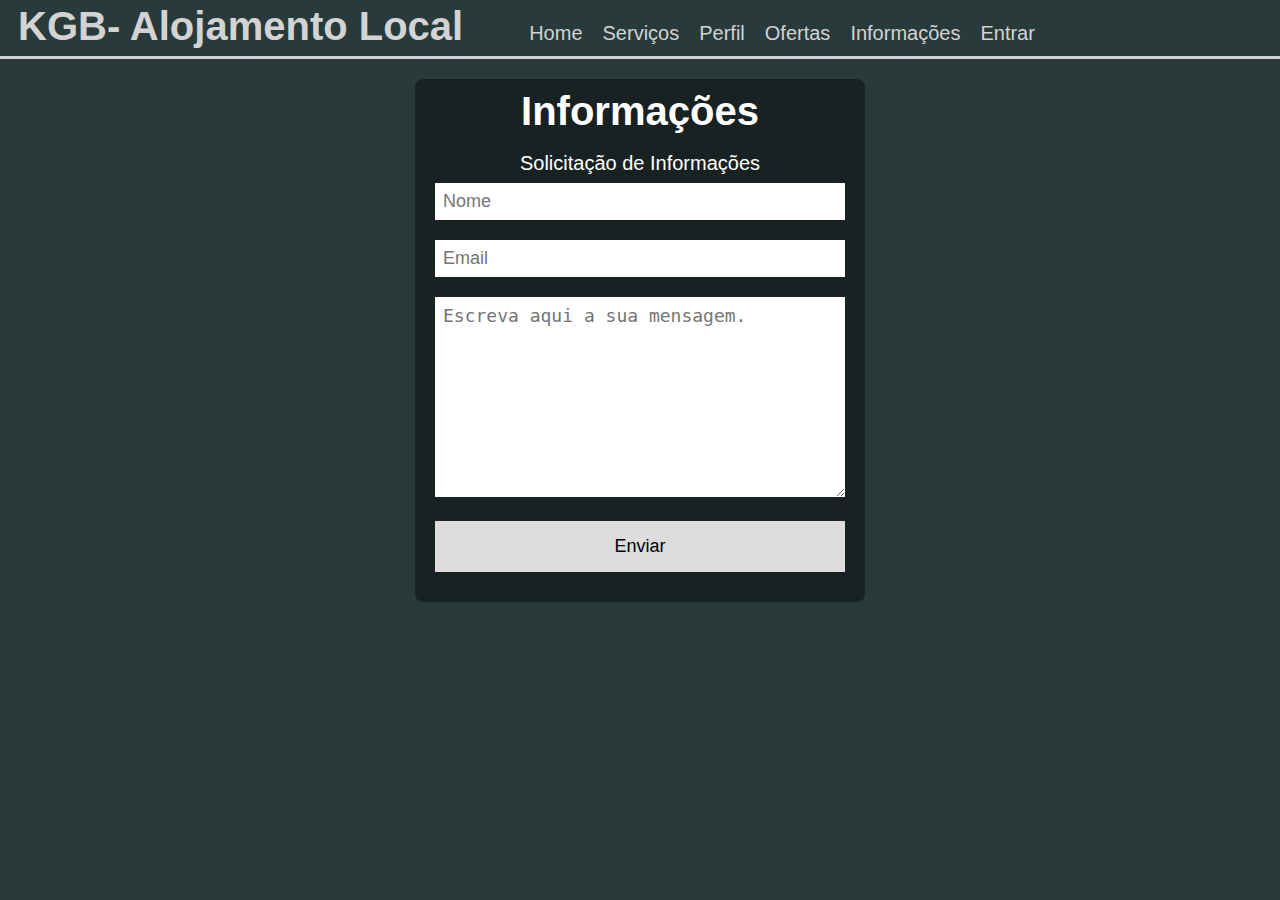
<file: DCW Website/informacoes.html>
<!DOCTYPE html>
    <html>
    <head>
        <title>Formulário de Solicitação de Informações</title>
        <meta charset="utf-8">
        <link rel="stylesheet" href="main4.css">
    </head>
    <body>
        <div class="cabecalho">
            <div class="menu">
                <nav>
                    <ul>
                        <li id="vhs"><a href="index.html"><h1>KGB- Alojamento Local</h1></a></li>
                        <li><a href="index.html">Home</a></li><!--
                     --><li><a href="index.html#901">Serviços</a></li><!--
                     --><li><a href="index.html#902">Perfil</a></li><!--
                     --><li><a href="index.html#903">Ofertas</a></li><!--
                     --><li><a href="index.html#904">Informações</a></li><!--
                     --><li><a href="login.html">Entrar</a></li>
                    </ul>
                </nav>
            </div>
        </div>
        <form action="servicos" method="post" class="form-servicos" >
            <h2 class="form-titulo">Informações</h2>
            <div class="input">Solicitação de Informações</div>
            <input type="text" name="nome" placeholder="Nome">
            <input type="text" name="email" placeholder="Email">
            <textarea name="mensagem" placeholder="Escreva aqui a sua mensagem."></textarea>
            <input type="button" value="Enviar" id="botao">
        </form>
        
    </body>
    </html>
</file>
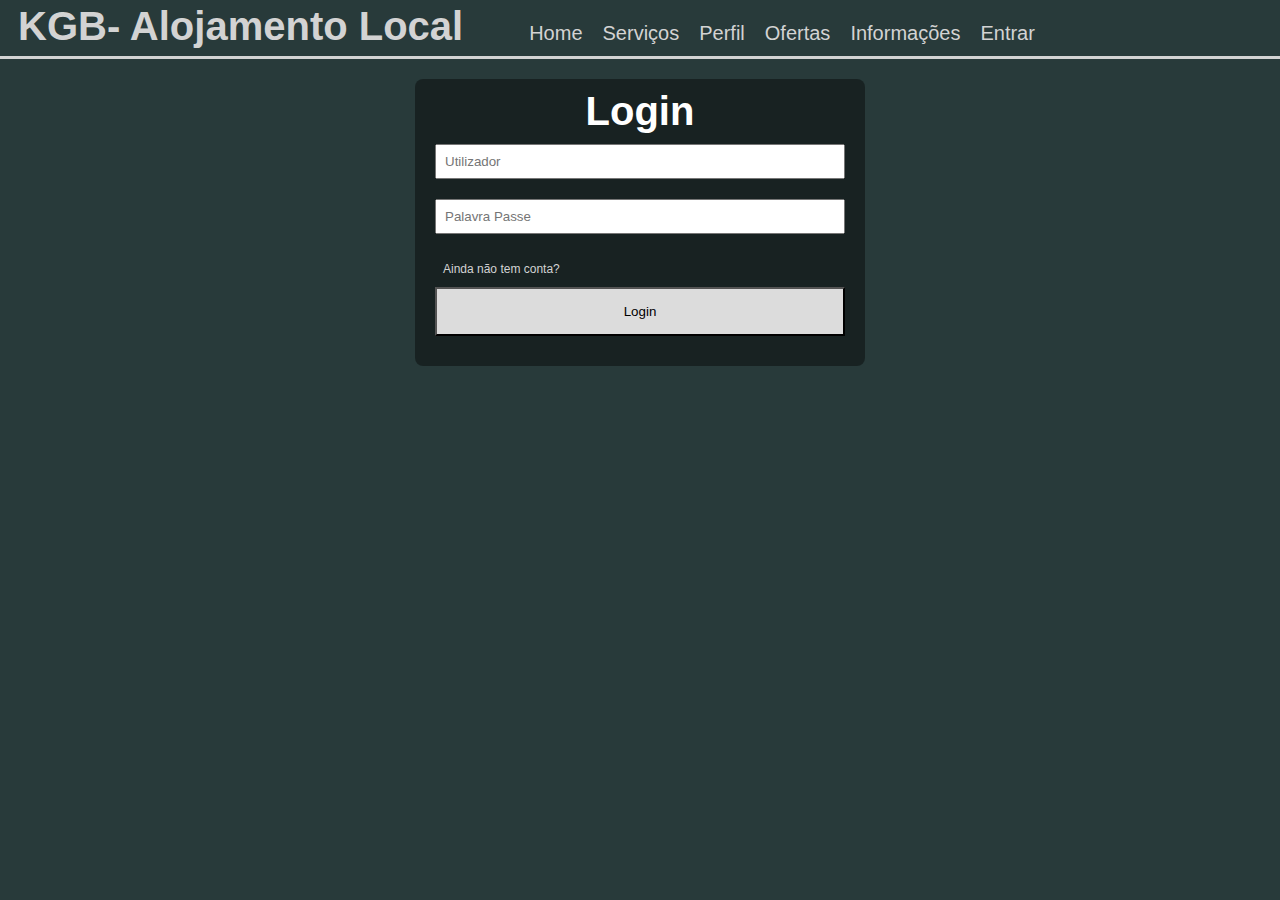
<file: DCW Website/login.html>
<!DOCTYPE html>
    <html>
    <head>
        <title>Formulário de Login</title>
        <meta charset="utf-8">
        <link rel="stylesheet" href="main1.css">
    </head>
    <body>
        <div class="cabecalho">
            <div class="menu" align="center">
                <nav>
                    <ul>
                        <li id="vhs"><a href="index.html"><h1>KGB- Alojamento Local</h1></a></li>
                        <li><a href="index.html">Home</a></li><!--
                     --><li><a href="index.html#901">Serviços</a></li><!--
                     --><li><a href="index.html#902">Perfil</a></li><!--
                     --><li><a href="index.html#903">Ofertas</a></li><!--
                     --><li><a href="index.html#904">Informações</a></li><!--
                     --><li><a href="login.html">Entrar</a></li>
                    </ul>
                </nav>
            </div>
        </div>
        <form action="servicos" method="post" class="form-servicos" >
            <h2 class="form-titulo">Login</h2>
            <input type="text" name="utilizador" placeholder="Utilizador">
            <input type="text" name="palavrapasse" placeholder="Palavra Passe">
            <div class="login" align="left"><a href="registo.html"><p>Ainda não tem conta?</p></a></div>
            <input type="button" value="Login" id="botao">
        </form>      
    </body>
    </html>
</file>
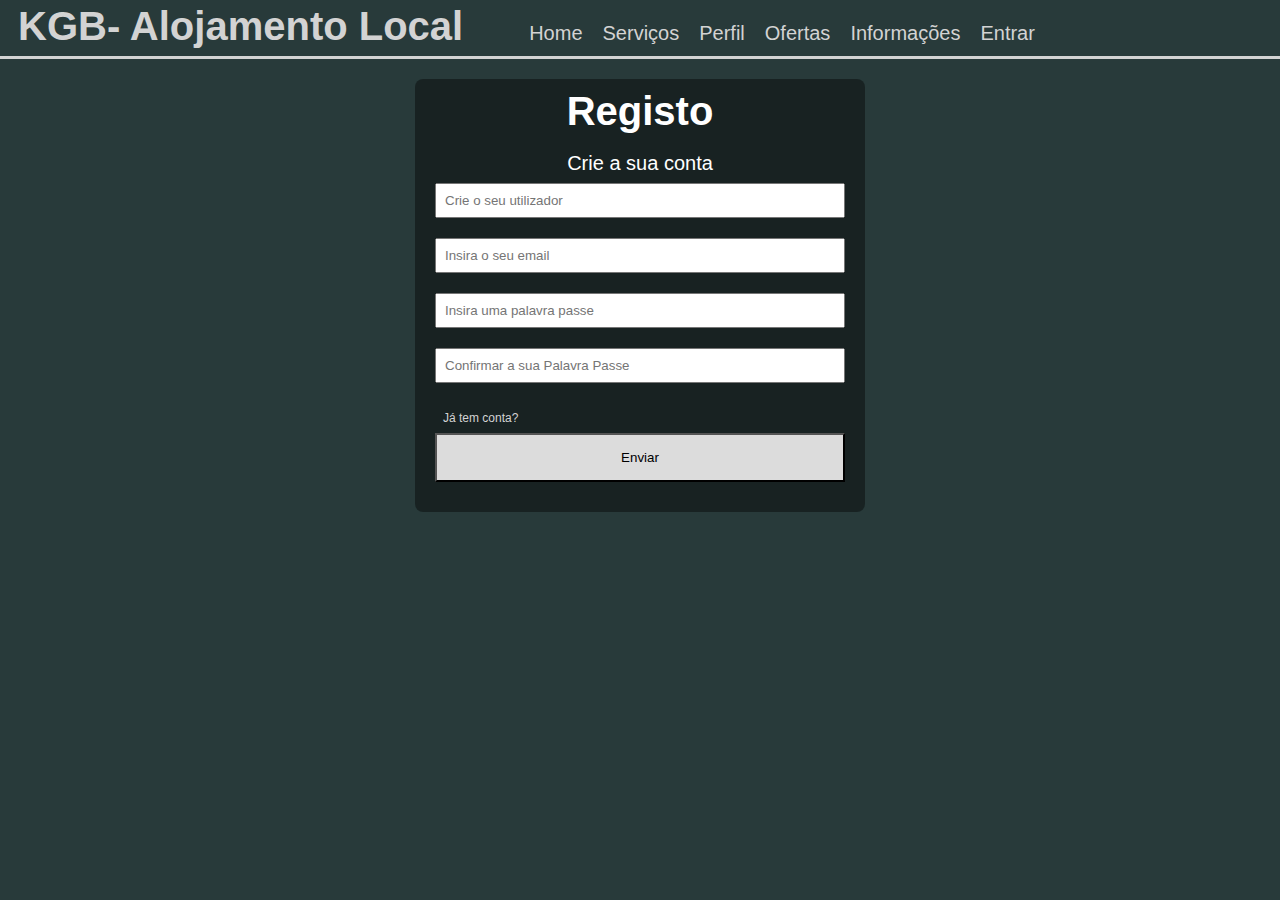
<file: DCW Website/registo.html>
<!DOCTYPE html>
    <html>
    <head>
        <title>Formulário de Registo</title>
        <meta charset="utf-8">
        <link rel="stylesheet" href="main2.css">
    </head>
    <body>
        <div class="cabecalho">
            <div class="menu">
                <nav>
                    <ul>
                        <li id="vhs"><a href="index.html"><h1>KGB- Alojamento Local</h1></a></li>
                        <li><a href="index.html">Home</a></li><!--
                     --><li><a href="index.html#901">Serviços</a></li><!--
                     --><li><a href="index.html#902">Perfil</a></li><!--
                     --><li><a href="index.html#903">Ofertas</a></li><!--
                     --><li><a href="index.html#904">Informações</a></li><!--
                     --><li><a href="login.html">Entrar</a></li>
                    </ul>
                </nav>
            </div>
        </div>
        <form action="servicos" method="post" class="form-servicos" >
            <h2 class="form-titulo">Registo</h2>
            <div class="input">Crie a sua conta</div>
            <input type="text" name="utilizador" placeholder="Crie o seu utilizador">
            <input type="text" name="email" placeholder="Insira o seu email">
            <input type="text" name="palavrapasse" placeholder="Insira uma palavra passe">
            <input type="text" name="confirmarpalavrapasse" placeholder="Confirmar a sua Palavra Passe">
            <div class="login" align="left"><a href="login.html"><p>Já tem conta?</p></a></div>
            <input type="button" value="Enviar" id="botao">
        </form>
        
    </body>
    </html>
</file>
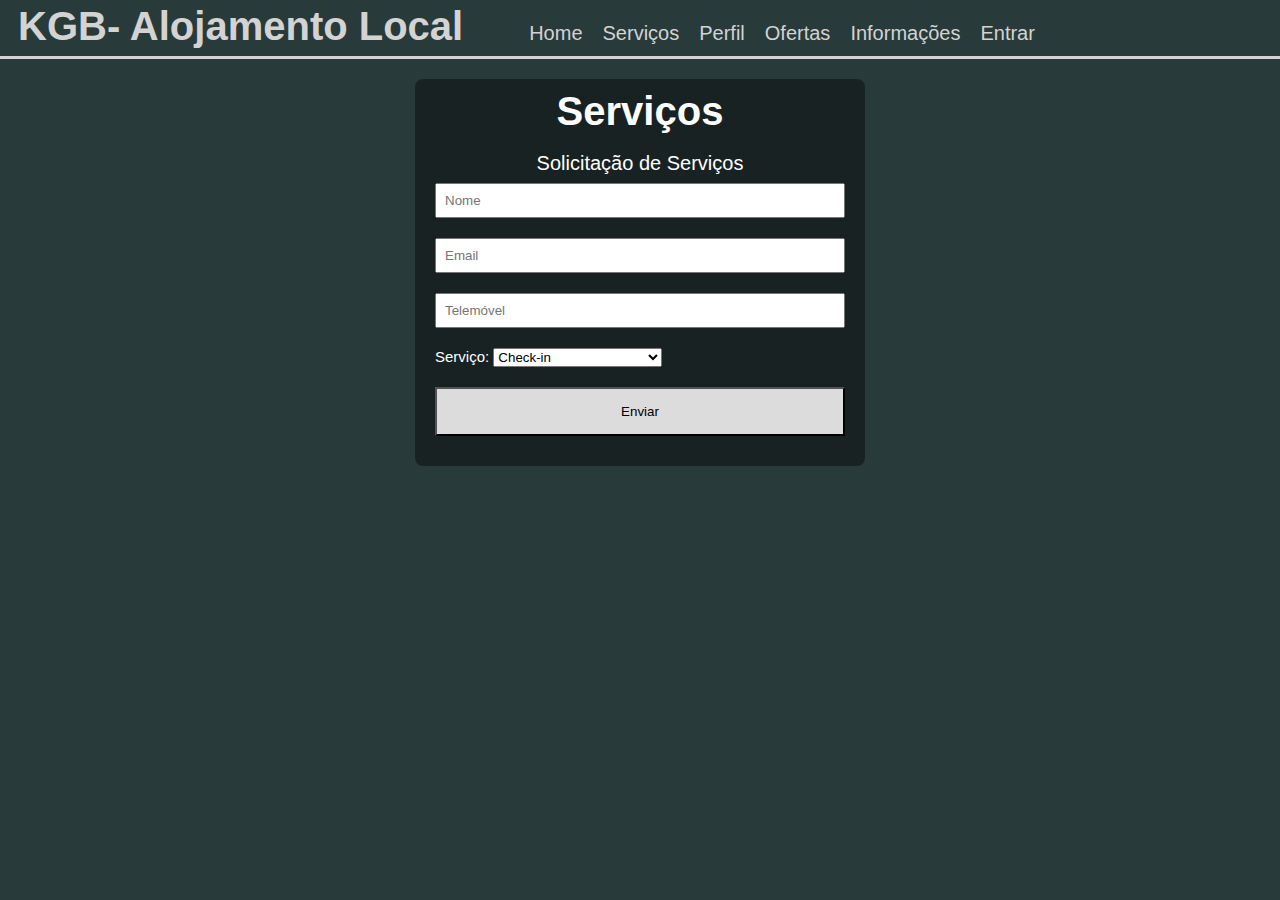
<file: DCW Website/servicos.html>
<!DOCTYPE html>
    <html>
    <head>
        <title>Formulário de Serviços</title>
        <meta charset="utf-8">
        <link rel="stylesheet" href="main3.css">
    </head>
    <body>
        <div class="cabecalho">
            <div class="menu">
                <nav>
                    <ul>
                        <li id="vhs"><a href="index.html"><h1>KGB- Alojamento Local</h1></a></li>
                        <li><a href="index.html">Home</a></li><!--
                     --><li><a href="index.html#901">Serviços</a></li><!--
                     --><li><a href="index.html#902">Perfil</a></li><!--
                     --><li><a href="index.html#903">Ofertas</a></li><!--
                     --><li><a href="index.html#904">Informações</a></li><!--
                     --><li><a href="login.html">Entrar</a></li>
                    </ul>
                </nav>
            </div>
        </div>
        <form action="servicos" method="post" class="form-servicos" >
            <h2 class="form-titulo">Serviços</h2>
            <div class="input" align="center">Solicitação de Serviços</div>
            <input type="text" name="nome" placeholder="Nome">
            <input type="text" name="email" placeholder="Email">
            <input type="text" name="telemovel" placeholder="Telemóvel">
            <div class="bloco" align="left">
                <label for="exampleInputEmail1">Serviço:</label>
                <select class="form-control">
                    <option value="145">Check-in</option>
                    <option value="146">Limpeza e Manutenção</option>
                    <option value="147">Consultoria e Decoração</option>
                </select>
            </div>
            <input type="button" value="Enviar" id="botao">
        </form>
        
    </body>
    </html>
</file>
<file: DCW Website/main4.css>
body {
    background-size: 100vw 100vh;
    background-attachment: fixed;
    margin: 0;
    font-family: sans-serif;
    background-color: #283A3A;
    width: 100%;
}

form {
    width: 450px;
    margin: auto;
    background: rgba(0,0,0,0.4);
    padding: 10px 20px;
    box-sizing: border-box;
    margin-top: 20px;
    border-radius: 8px;
}

h2 {
    color: white;
    text-align: center;
    margin: 0;
    font-size: 40px;
    margin-bottom: 10px;
}

input, textarea {
    width: 100%;
    margin-bottom: 20px;
    padding: 8px;
    box-sizing: border-box;
    font-size: 18px;
    border: none;
}

textarea {
    min-height: 200px;
    max-height: 400px;
    max-width: 600px;
}

div {
    text-align: center;
    padding: 8px;
    color: black;
    font-size: 20px;
}

#botao {
    background: gainsboro;
    color: black;
    padding: 15px;
}

.input {
    color: white;
}

.cabecalho {
    width: 100%;
    margin: 0px;
    padding: 0px;
    height: 20%;
    border-bottom: 3px solid lightgray;
}

.cabecalho h1 {
    margin: 0px;
    padding: 0px;
    color: lightgray;
    display: inline-block;
    width: 100%;
}


nav {
    width: 100%;
    z-index: 10;
    color: white;
}


.menu ul {
    padding:0px;
    margin:0px;
    list-style:none;
    height: 40px;
    text-align: left;
}

.menu ul li {
    display: inline-block;
    color: lightgray;
}

.menu ul li a {
    display: inline-block;
    border-bottom: 3px solid #283A3A;
    color: lightgray;
    padding: 0px 10px;
    text-decoration: none;
    line-height: 37px;
}

#vhs {
    width: 40%;
}
</file>
<file: DCW Website/main1.css>
body {
    background-size: 100vw 100vh;
    background-attachment: fixed;
    margin: 0;
    font-family: sans-serif;
    background-color: #283A3A;
    width: 100%;
}

form {
    width: 450px;
    margin: auto;
    background: rgba(0,0,0,0.4);
    padding: 10px 20px;
    box-sizing: border-box;
    margin-top: 20px;
    border-radius: 8px;
}

div {
    text-align: center;
    padding: 8px;
    color: black;
    font-size: 20px;
}

h2 {
    color: white;
    text-align: center;
    margin: 0;
    font-size: 40px;
    margin-bottom: 10px;
}

input {
    width: 100%;
    margin-bottom: 20px;
    padding: 8px;
    box-sizing: border-box;
}

#botao {
    background: gainsboro;
    color: black;
    padding: 15px;
}

.login p {
    text-decoration: none;
    color: lightgray;
    padding: 0px;
    margin: 0px;
    font-size: 12px;
    text-align: left;
    margin-bottom: 3px;
}

.login a {
    text-decoration: none;
}

.input {
    color: white;
}

.cabecalho {
    width: 100%;
    margin: 0px;
    padding: 0px;
    height: 20%;
    border-bottom: 3px solid lightgray;
}

.cabecalho h1 {
    margin: 0px;
    padding: 0px;
    color: lightgray;
    display: inline-block;
    width: 100%;
}


nav {
    width: 100%;
    z-index: 10;
    color: white;
}


.menu ul {
    padding:0px;
    margin:0px;
    list-style:none;
    height: 40px;
    text-align: left;
}

.menu ul li {
    display: inline-block;
    color: lightgray;
}

.menu ul li a {
    display: inline-block;
    border-bottom: 3px solid #283A3A;
    color: lightgray;
    padding: 0px 10px;
    text-decoration: none;
    line-height: 37px;
}

#vhs {
    width: 40%;
}
</file>
<file: DCW Website/main2.css>
body {
    background-size: 100vw 100vh;
    background-attachment: fixed;
    margin: 0;
    font-family: sans-serif;
    background-color: #283A3A;
    width: 100%;
}

form {
    width: 450px;
    margin: auto;
    background: rgba(0,0,0,0.4);
    padding: 10px 20px;
    box-sizing: border-box;
    margin-top: 20px;
    border-radius: 8px;
}

h2 {
    color: white;
    text-align: center;
    margin: 0;
    font-size: 40px;
    margin-bottom: 10px;
}

input {
    width: 100%;
    margin-bottom: 20px;
    padding: 8px;
    box-sizing: border-box;
}

div {
    text-align: center;
    padding: 8px;
    color: black;
    font-size: 20px;
}

#botao {
    background: gainsboro;
    color: black;
    padding: 15px;
}

.login p {
    text-decoration: none;
    color: lightgray;
    padding: 0px;
    margin: 0px;
    font-size: 12px;
    text-align: left;
}

.login a {
    text-decoration: none;
}

.cabecalho {
    width: 100%
    margin: 0px;
    padding: 0px;
    height: 20%;
    border-bottom: 3px solid lightgray;
}

.cabecalho h1 {
    margin: 0px;
    padding: 0px;
    color: lightgray;
    display: inline-block;
    width: 100%;
}


nav {
    width: 100%;
    z-index: 10;
    color: white;
}


.menu ul {
    padding:0px;
    margin:0px;
    list-style:none;
    height: 40px;
    text-align: left;
}

.menu ul li {
    display: inline-block;
    color: lightgray;
}

.menu ul li a {
    display: inline-block;
    border-bottom: 3px solid #283A3A;
    color: lightgray;
    padding: 0px 10px;
    text-decoration: none;
    line-height: 37px;
}

#vhs {
    width: 40%;
}

.input {
    color: white;
}
</file>
<file: DCW Website/main3.css>
body {
    background-size: 100vw 100vh;
    background-attachment: fixed;
    margin: 0;
    font-family: sans-serif;
    background-color: #283A3A;
    width: 100%;
}

form {
    width: 450px;
    margin: auto;
    background: rgba(0,0,0,0.4);
    padding: 10px 20px;
    box-sizing: border-box;
    margin-top: 20px;
    border-radius: 8px;
}

h2 {
    color: white;
    text-align: center;
    margin: 0;
    font-size: 40px;
    margin-bottom: 10px;
}

input {
    width: 100%;
    margin-bottom: 20px;
    padding: 8px;
    box-sizing: border-box;
}

div {
    text-align: center;
    padding: 8px;
    color: black;
    font-size: 20px;
}

#botao {
    background: gainsboro;
    color: black;
    padding: 15px;
}

.bloco {
    margin-bottom: 20px;
    padding: 0px;
    color: white;
    font-size: 15px;
    text-decoration: none;
    text-align: left;
}

.cabecalho {
    width: 100%
    margin: 0px;
    padding: 0px;
    height: 20%;
    border-bottom: 3px solid lightgray;
}

.cabecalho h1 {
    margin: 0px;
    padding: 0px;
    color: lightgray;
    display: inline-block;
    width: 100%;
}


nav {
    width: 100%;
    z-index: 10;
    color: white;
}


.menu ul {
    padding:0px;
    margin:0px;
    list-style:none;
    height: 40px;
    text-align: left;
}

.menu ul li {
    display: inline-block;
    color: lightgray;
}

.menu ul li a {
    display: inline-block;
    border-bottom: 3px solid #283A3A;
    color: lightgray;
    padding: 0px 10px;
    text-decoration: none;
    line-height: 37px;
}

#vhs {
    width: 40%;
}

.input {
    color: white;
}
</file>
